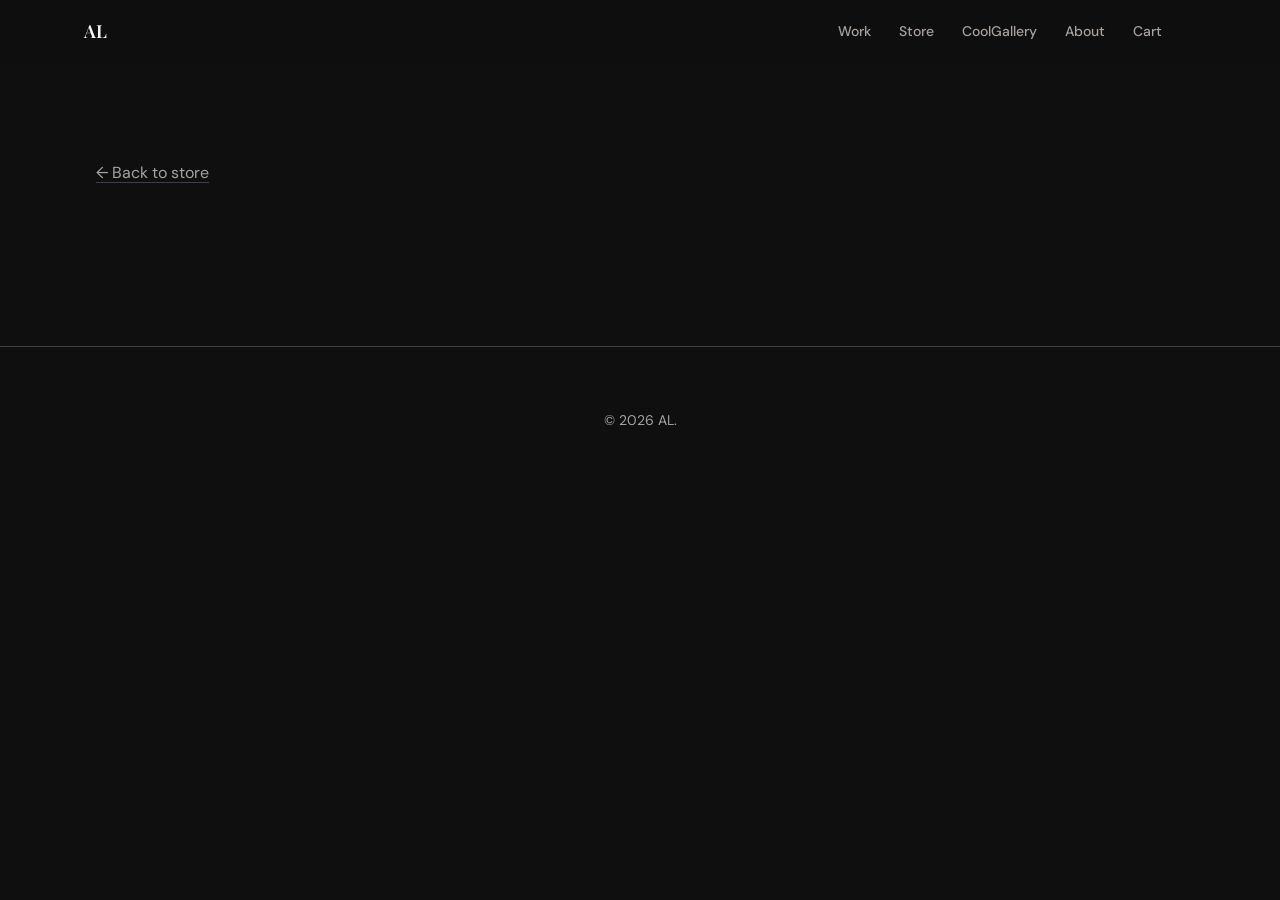
<file: product.html>
<!DOCTYPE html>
<html lang="en">
  <head>
    <meta charset="UTF-8" />
    <meta name="viewport" content="width=device-width, initial-scale=1" />
    <title>Print — AL</title>
    <meta name="description" content="Print details and purchase." />
    <meta name="keywords" content="photography, print, purchase, archival, museum-grade, signed" />
    <meta name="author" content="AL" />
    <meta property="og:title" content="Print — AL" />
    <meta property="og:description" content="Print details and purchase." />
    <meta property="og:type" content="product" />
    <meta property="og:url" content="https://your-domain.com/product.html" />
    <meta property="og:image" content="https://your-domain.com/Photos%201/Stonewall.jpg" />
    <meta name="twitter:card" content="summary_large_image" />
    <meta name="twitter:title" content="Print — AL" />
    <meta name="twitter:description" content="Print details and purchase." />
    <meta name="twitter:image" content="https://your-domain.com/Photos%201/Stonewall.jpg" />
    <link rel="canonical" href="https://your-domain.com/product.html" />
    <link rel="preconnect" href="https://fonts.googleapis.com" />
    <link rel="preconnect" href="https://fonts.gstatic.com" crossorigin />
    <link
      href="https://fonts.googleapis.com/css2?family=DM+Sans:ital,opsz,wght@0,9..40,400;0,9..40,500;0,9..40,600;1,9..40,400&family=Playfair+Display:ital,wght@0,500;0,600;1,500&display=swap"
      rel="stylesheet"
    />
    <link rel="stylesheet" href="style.css" />
  </head>
  <body class="page-body" data-page="product">
    <header class="site-header">
      <div class="site-header__inner">
        <a class="site-logo" href="index.html">AL</a>
        <nav class="site-nav" aria-label="Primary">
          <a href="index.html" data-nav="home">Work</a>
          <a href="store.html" data-nav="store">Store</a>
          <a href="coolgallery.html" data-nav="coolgallery">CoolGallery</a>
          <a href="about.html" data-nav="about">About</a>
          <a href="cart.html" data-nav="cart" class="cart-nav-link">
            Cart
            <span class="cart-badge" aria-live="polite">0</span>
          </a>
        </nav>
      </div>
    </header>

    <main class="page-main">
      <p class="link">
        <a href="store.html" class="link">← Back to store</a>
      </p>
      <div id="product-root" aria-busy="true"></div>
    </main>

    <footer class="page-footer">
      <p>© <span id="y"></span> AL.</p>
    </footer>
    <script src="common.js" defer></script>
    <script type="module" src="modules/app.js" defer></script>
  </body >
</html>
</file>
<file: style.css>
:root {
  --color-bg: #0f0f0f;
  --color-surface: #1d1d1d;
  --color-text: #f5f5f4;
  --color-muted: #a8a29e;
  --color-border: #374151;
  --font-serif: "Playfair Display", Georgia, serif;
  --font-sans: "DM Sans", system-ui, sans-serif;
  --header-height: 4rem;
  --transition-header: background-color 0.35s ease, border-color 0.35s ease,
    backdrop-filter 0.35s ease;
}

*,
*::before,
*::after {
  box-sizing: border-box;
}

html {
  scroll-behavior: smooth;
}

@media (prefers-reduced-motion: reduce) {
  html {
    scroll-behavior: auto;
  }
}

body {
  margin: 0;
  font-family: var(--font-sans);
  font-size: 1rem;
  line-height: 1.6;
  color: var(--color-text);
  background-color: var(--color-bg);
  min-height: 100vh;
  scrollbar-gutter: stable; /* Prevents layout shift when scrollbars appear */
}

body.modal-open {
  overflow: hidden;
}

img {
  max-width: 100%;
  height: auto;
  vertical-align: middle;
}

/* Page layout */
.page-body {
  font-family: var(--font-sans);
  color: var(--color-text);
  -webkit-font-smoothing: antialiased;
  font-smoothing: antialiased;
}

.page-main {
  max-width: 72rem;
  margin-left: auto;
  margin-right: auto;
  padding-left: 2rem;
  padding-right: 2rem;
  padding-top: 4rem;
  padding-bottom: 4rem;
}

.hero {
  width: 100vw;
  margin-left: calc(-50vw + 50%);
  height: 70vh;
  overflow: hidden;
  margin-bottom: 2rem;
}

.hero-image {
  width: 100%;
  height: 100%;
  object-fit: cover;
}

.intro {
  text-align: center;
  margin-bottom: 3rem;
}

.intro-text {
  font-size: 1.125rem;
  line-height: 1.6;
  color: var(--color-text);
  max-width: 48rem;
  margin-left: auto;
  margin-right: auto;
}

.page-main--about {
  max-width: 48rem;
}

.page-header {
  margin-bottom: 3rem;
}

.page-title {
  font-family: var(--font-serif);
  font-size: 2.25rem;
  font-weight: 600;
  letter-spacing: -0.02em;
  color: var(--color-text);
  margin-bottom: 1.5rem;
}

.page-subtitle {
  font-size: 0.75rem;
  font-weight: 600;
  letter-spacing: 0.2em;
  text-transform: uppercase;
  color: var(--color-muted);
  margin-bottom: 1rem;
}

.page-description {
  color: var(--color-muted);
  font-size: 1.0625rem;
  max-width: 36rem;
  line-height: 1.7;
}

.page-footer {
  border-top: 1px solid var(--color-border);
  margin-top: 4rem;
  padding-top: 3rem;
  padding-bottom: 3rem;
  text-align: center;
  font-size: 0.875rem;
  color: var(--color-muted);
}

.link {
  color: var(--color-muted);
  text-decoration: underline;
  text-underline-offset: 0.25rem;
  text-decoration-color: var(--color-border);
  transition: color 0.2s ease, text-decoration-color 0.2s ease;
}

.link:hover,
.link:focus {
  color: var(--color-text);
  text-decoration-color: var(--color-text);
  outline: none;
}

.text-content {
  color: var(--color-muted);
  line-height: 1.75;
}

.text-content > * + * {
  margin-top: 1.5rem;
}

@media (min-width: 768px) {
  .page-main {
    padding-top: 5rem;
    padding-bottom: 5rem;
  }

  .page-main--about {
    padding-top: 6rem;
    padding-bottom: 6rem;
  }

  .page-header {
    margin-bottom: 4rem;
  }

  .page-title {
    font-size: 3rem;
  }
}

.site-header {
  position: sticky;
  top: 0;
  z-index: 40;
  height: var(--header-height);
  display: flex;
  align-items: center;
  border-bottom: 1px solid transparent;
  background-color: rgba(15, 15, 15, 0.85);
  backdrop-filter: blur(10px);
  -webkit-backdrop-filter: blur(10px);
  transition: var(--transition-header);
}

.site-header.is-solid {
  background-color: rgba(26, 26, 26, 0.95);
  border-bottom-color: var(--color-border);
}

.site-header__inner {
  width: 100%;
  max-width: 72rem;
  margin: 0 auto;
  padding: 0 1.25rem;
  display: flex;
  align-items: center;
  justify-content: space-between;
  gap: 1rem;
}

.site-logo {
  font-family: var(--font-serif);
  font-weight: 600;
  font-size: 1.125rem;
  letter-spacing: 0.02em;
  color: inherit;
  text-decoration: none;
}

.site-logo:hover {
  opacity: 0.8;
}

.site-nav {
  display: flex;
  align-items: center;
  gap: 0.25rem;
}

.site-nav a {
  color: var(--color-muted);
  text-decoration: none;
  font-size: 0.875rem;
  font-weight: 500;
  padding: 0.5rem 0.75rem;
  border-radius: 0.25rem;
  transition: color 0.2s ease, background-color 0.2s ease;
}

.site-nav a:hover,
.site-nav a:focus-visible {
  color: var(--color-text);
  background-color: rgba(245, 245, 244, 0.1);
  outline: none;
}

.site-nav a.is-active {
  color: var(--color-text);
}

.cart-nav-link {
  position: relative;
  display: inline-flex;
  align-items: center;
  gap: 0.35rem;
}

.cart-badge {
  display: inline-flex;
  align-items: center;
  justify-content: center;
  min-width: 1rem;
  height: 1rem;
  padding: 0 0.25rem;
  font-size: 0.625rem;
  font-weight: 700;
  line-height: 1;
  text-align: center;
  color: #000;
  background: var(--color-text);
  border-radius: 9999px;
  opacity: 0;
  transform: scale(0.85);
  transition: opacity 0.2s ease, transform 0.2s ease;
}

.cart-badge.is-visible {
  opacity: 1;
  transform: scale(1);
}

.gallery-masonry {
  column-gap: 2rem;
  column-count: 1;
}

@media (min-width: 640px) {
  .gallery-masonry {
    column-count: 2;
  }
}

@media (min-width: 1024px) {
  .gallery-masonry {
    column-count: 3;
  }
}

.gallery-item {
  break-inside: avoid;
  margin-bottom: 2rem;
  border-radius: 0.5rem;
  overflow: hidden;
  background: var(--color-surface);
  box-shadow: 0 2px 8px rgba(0, 0, 0, 0.4);
  transition: transform 0.2s ease, box-shadow 0.2s ease;
}

.gallery-item:hover {
  transform: translateY(-2px);
  box-shadow: 0 4px 16px rgba(0, 0, 0, 0.5);
}

.gallery-item button {
  display: block;
  width: 100%;
  padding: 0;
  border: none;
  background: none;
  cursor: zoom-in;
  color: inherit;
}

.gallery-item img {
  width: 100%;
  height: auto;
  display: block;
}

.gallery-item figcaption {
  padding: 0.75rem 1rem 1rem;
  font-size: 0.8125rem;
  color: var(--color-muted);
}

.gallery-item .title {
  font-family: var(--font-serif);
  font-size: 1rem;
  font-weight: 600;
  color: var(--color-text);
  margin: 0 0 0.25rem;
}

.reveal {
  opacity: 0;
  transform: translateY(12px);
  transition: opacity 0.7s ease, transform 0.7s ease;
}

.reveal.is-visible {
  opacity: 1;
  transform: none;
}

@media (prefers-reduced-motion: reduce) {
  .reveal {
    opacity: 1;
    transform: none;
    transition: none;
  }
}

.lightbox {
  position: fixed;
  inset: 0;
  z-index: 100;
  display: flex;
  align-items: center;
  justify-content: center;
  padding: 1rem;
  background: rgba(12, 10, 9, 0.92);
  opacity: 0;
  visibility: hidden;
  transition: opacity 0.3s ease, visibility 0.3s ease;
}

.lightbox.is-open {
  opacity: 1;
  visibility: visible;
}

.lightbox__panel {
  position: relative;
  max-width: min(96vw, 1200px);
  max-height: 92vh;
  margin: auto;
  outline: none;
}

.lightbox__panel img {
  max-height: 85vh;
  width: auto;
  max-width: 100%;
  margin: 0 auto;
  display: block;
  border-radius: 0.25rem;
  box-shadow: 0 25px 50px -12px rgba(0, 0, 0, 0.5);
}

.lightbox__caption {
  margin-top: 1rem;
  text-align: center;
  color: #e7e5e4;
  font-size: 0.875rem;
}

.lightbox__close,
.lightbox__prev,
.lightbox__next {
  position: absolute;
  z-index: 2;
  width: 2.75rem;
  height: 2.75rem;
  display: inline-flex;
  align-items: center;
  justify-content: center;
  border: 1px solid rgba(255, 255, 255, 0.25);
  border-radius: 9999px;
  background: rgba(0, 0, 0, 0.35);
  color: #fff;
  cursor: pointer;
  transition: background 0.2s ease;
}

.lightbox__close:hover,
.lightbox__prev:hover,
.lightbox__next:hover,
.lightbox__close:focus-visible,
.lightbox__prev:focus-visible,
.lightbox__next:focus-visible {
  background: rgba(255, 255, 255, 0.15);
  outline: none;
}

.lightbox__close {
  top: -0.5rem;
  right: -0.5rem;
}

.lightbox__prev {
  left: 0.5rem;
  top: 50%;
  transform: translateY(-50%);
}

.lightbox__next {
  right: 0.5rem;
  top: 50%;
  transform: translateY(-50%);
}

@media (max-width: 640px) {
  .lightbox__prev,
  .lightbox__next {
    top: auto;
    bottom: 0.5rem;
    transform: none;
  }
  .lightbox__prev {
    left: 25%;
  }
  .lightbox__next {
    right: 25%;
  }
}

.modal-backdrop {
  position: fixed;
  inset: 0;
  z-index: 90;
  background: rgba(12, 10, 9, 0.45);
  opacity: 0;
  visibility: hidden;
  transition: opacity 0.25s ease, visibility 0.25s ease;
  pointer-events: none; /* Prevents clicking through the backdrop */
}

.modal-backdrop.is-open {
  opacity: 1;
  visibility: visible;
  pointer-events: auto; /* Re-enables interaction */
}

.modal {
  position: fixed;
  left: 50%;
  top: 50%;
  z-index: 95;
  width: min(calc(100vw - 2rem), 28rem);
  padding: 1.75rem;
  background: var(--color-surface);
  border-radius: 0.5rem;
  box-shadow: 0 25px 50px -12px rgba(0, 0, 0, 0.25);
  transform: translate(-50%, -50%) scale(0.96);
  opacity: 0;
  visibility: hidden;
  transition: opacity 0.25s ease, transform 0.25s ease, visibility 0.25s ease;
}

.modal.is-open {
  transform: translate(-50%, -50%) scale(1);
  opacity: 1;
  visibility: visible;
}

.modal h2 {
  font-family: var(--font-serif);
  font-size: 1.5rem;
  margin: 0 0 0.75rem;
}

.modal p {
  margin: 0 0 1.25rem;
  color: var(--color-muted);
  font-size: 0.9375rem;
}

.modal__actions {
  display: flex;
  justify-content: flex-end;
  gap: 0.5rem;
}

.btn {
  display: inline-flex;
  align-items: center;
  justify-content: center;
  padding: 0.625rem 1.125rem;
  font-family: var(--font-sans);
  font-size: 0.875rem;
  font-weight: 600;
  border-radius: 0.375rem;
  border: none;
  cursor: pointer;
  transition: opacity 0.2s ease, background 0.2s ease;
}

.btn--primary {
  background: var(--color-surface);
  color: var(--color-text);
  box-shadow: 0 2px 8px rgba(0, 0, 0, 0.3);
}

.btn--primary:hover,
.btn--primary:focus-visible {
  opacity: 0.9;
  outline: none;
}

.btn--ghost {
  background: transparent;
  color: var(--color-muted);
}

.btn--ghost:hover,
.btn--ghost:focus-visible {
  color: var(--color-text);
  outline: none;
}

.store-grid {
  column-gap: 2rem;
  column-count: 1;
}

@media (min-width: 640px) {
  .store-grid {
    column-count: 2;
  }
}

@media (min-width: 1024px) {
  .store-grid {
    column-count: 3;
  }
}

.store-card {
  break-inside: avoid;
  display: flex;
  flex-direction: column;
  background: var(--color-surface);
  border-radius: 0.5rem;
  overflow: hidden;
  border: 1px solid var(--color-border);
  text-decoration: none;
  color: inherit;
  transition: box-shadow 0.3s ease, transform 0.3s ease;
  box-shadow: 0 2px 8px rgba(0, 0, 0, 0.3);
  margin-bottom: 2rem;
}

.store-card:hover,
.store-card:focus-visible {
  box-shadow: 0 8px 24px rgba(0, 0, 0, 0.4);
  transform: translateY(-4px);
  outline: none;
}

.store-card__media {
  overflow: hidden;
  background: #2a2a2a;
}

.store-card__media img {
  width: 100%;
  height: auto;
  display: block;
}

.store-card__body {
  padding: 1.25rem;
  flex: 1;
  display: flex;
  flex-direction: column;
}

.store-card__body h2 {
  font-family: var(--font-serif);
  font-size: 1.125rem;
  margin: 0 0 0.5rem;
}

.store-card__meta {
  font-size: 0.8125rem;
  color: var(--color-muted);
  margin-bottom: 0.75rem;
}

.store-card__price {
  margin-top: auto;
  font-weight: 600;
  font-size: 0.9375rem;
}

.prose-muted {
  color: var(--color-muted);
  font-size: 1.0625rem;
  max-width: 42rem;
}

.loading-state,
.error-state {
  text-align: center;
  padding: 3rem 1rem;
  color: var(--color-muted);
}

.error-state {
  color: #b91c1c;
}

.sr-only {
  position: absolute;
  width: 1px;
  height: 1px;
  padding: 0;
  margin: -1px;
  overflow: hidden;
  clip: rect(0, 0, 0, 0);
  white-space: nowrap;
  border: 0;
}

body.lightbox-open,
body.modal-open {
  overflow: hidden;
}

.cart-list {
  list-style: none;
  margin: 0 0 1rem;
  padding: 0;
  max-height: 12rem;
  overflow-y: auto;
}

.cart-list li {
  display: flex;
  justify-content: space-between;
  gap: 0.5rem;
  padding: 0.5rem 0;
  border-bottom: 1px solid var(--color-border);
  font-size: 0.875rem;
}

.cart-list li:last-child {
  border-bottom: none;
}

.cart-empty {
  font-size: 0.9375rem;
  color: var(--color-muted);
  margin: 0 0 1rem;
}

.cart-empty-state {
  text-align: center;
  padding: 3rem 2rem;
}

.cart-empty-state .cart-empty {
  margin-bottom: 1.5rem;
}

.cart-page {
  max-width: 900px;
  margin: 0 auto;
  padding: 2rem 1rem;
}

.cart-items {
  list-style: none;
  margin: 0 0 2rem;
  padding: 0;
}

.cart-item {
  display: grid;
  grid-template-columns: 120px 1fr auto auto auto;
  gap: 1.5rem;
  align-items: center;
  padding: 1.5rem;
  margin-bottom: 1rem;
  background: var(--color-surface);
  border: 1px solid var(--color-border);
  border-radius: 0.5rem;
  transition: background-color 0.2s ease, box-shadow 0.2s ease;
}

.cart-item:hover {
  background-color: rgba(29, 29, 29, 0.6);
  box-shadow: 0 4px 12px rgba(0, 0, 0, 0.3);
}

.cart-item__media {
  overflow: hidden;
  border-radius: 0.375rem;
  background: #2a2a2a;
  aspect-ratio: 1;
}

.cart-item__media img {
  width: 100%;
  height: 100%;
  object-fit: cover;
  display: block;
}

.cart-item__details {
  display: flex;
  flex-direction: column;
  gap: 0.5rem;
}

.cart-item__title {
  font-family: var(--font-serif);
  font-size: 1rem;
  font-weight: 600;
  margin: 0;
  color: var(--color-text);
}

.cart-item__price {
  font-size: 0.875rem;
  color: var(--color-muted);
  margin: 0;
}

.cart-item__controls {
  display: flex;
  align-items: center;
  gap: 1rem;
}

.qty-controls {
  display: flex;
  align-items: center;
  gap: 0.5rem;
  background: rgba(255, 255, 255, 0.08);
  border-radius: 0.375rem;
  padding: 0.25rem;
}

.qty-btn {
  width: 2rem;
  height: 2rem;
  padding: 0;
  display: flex;
  align-items: center;
  justify-content: center;
  border: none;
  background: transparent;
  color: var(--color-text);
  cursor: pointer;
  font-weight: 600;
  border-radius: 0.25rem;
  transition: background-color 0.2s ease;
}

.qty-btn:hover {
  background-color: rgba(255, 255, 255, 0.12);
}

.qty-val {
  min-width: 2rem;
  text-align: center;
  font-weight: 500;
}

.cart-item__subtotal {
  font-weight: 600;
  min-width: 6rem;
  text-align: right;
}

.cart-item__remove {
  width: 2.5rem;
  height: 2.5rem;
  padding: 0;
  display: flex;
  align-items: center;
  justify-content: center;
  border: none;
  background: transparent;
  color: var(--color-muted);
  cursor: pointer;
  font-size: 1.5rem;
  border-radius: 0.375rem;
  transition: color 0.2s ease, background-color 0.2s ease;
  flex-shrink: 0;
}

.cart-item__remove:hover {
  color: #f87171;
  background-color: rgba(248, 113, 113, 0.1);
}

.cart-summary {
  max-width: 400px;
  margin-left: auto;
  padding: 1.5rem;
  background: var(--color-surface);
  border: 1px solid var(--color-border);
  border-radius: 0.5rem;
}

.cart-summary__row {
  display: flex;
  justify-content: space-between;
  align-items: center;
  margin-bottom: 1.5rem;
  padding-bottom: 1rem;
  border-bottom: 1px solid var(--color-border);
}

.cart-summary__label {
  font-weight: 500;
  color: var(--color-muted);
}

.cart-summary__value {
  font-size: 1.375rem;
  font-weight: 600;
  color: var(--color-text);
}

.cart-page .cart-actions {
  display: flex;
  flex-direction: column;
  gap: 1rem;
  margin-top: 1.5rem;
}

.cart-page .cart-actions .btn {
  width: 100%;
}

@media (max-width: 768px) {
  .cart-item {
    grid-template-columns: 100px 1fr auto;
    gap: 1rem;
  }

  .cart-item__controls {
    grid-column: 1 / -1;
    justify-content: space-between;
    margin-top: 0.5rem;
    padding-top: 1rem;
    border-top: 1px solid var(--color-border);
  }

  .cart-item__subtotal {
    text-align: left;
  }
}

.product-layout {
  display: grid;
  gap: 2rem;
  align-items: start;
}

@media (min-width: 900px) {
  .product-layout {
    grid-template-columns: minmax(0, 1.1fr) minmax(0, 0.9fr);
    gap: 3rem;
  }
}

.product-hero {
  background: var(--color-surface);
  border-radius: 0.375rem;
  overflow: hidden;
  border: 1px solid var(--color-border);
}

.product-hero img {
  width: 100%;
  height: auto;
  display: block;
}

.product-detail h1 {
  font-family: var(--font-serif);
  font-size: clamp(1.75rem, 4vw, 2.25rem);
  margin: 0 0 0.5rem;
  line-height: 1.2;
}

.product-detail .eyebrow {
  font-size: 0.75rem;
  font-weight: 600;
  letter-spacing: 0.12em;
  text-transform: uppercase;
  color: var(--color-muted);
  margin: 0 0 0.75rem;
}

.product-detail .price {
  font-size: 1.25rem;
  font-weight: 600;
  margin: 0 0 1.25rem;
}

.product-detail .description {
  color: var(--color-muted);
  margin: 0 0 1.5rem;
  line-height: 1.7;
}

.btn-row {
  display: flex;
  flex-wrap: wrap;
  gap: 0.75rem;
}

.coolgallery-hero {
  position: relative;
  overflow: hidden;
  padding: 3rem 1.5rem;
  border-radius: 1.25rem;
  background: radial-gradient(circle at top left, rgba(56, 189, 248, 0.18), transparent 35%), radial-gradient(circle at bottom right, rgba(59, 130, 246, 0.16), transparent 28%), #110f14;
  border: 1px solid rgba(255, 255, 255, 0.08);
  box-shadow: 0 18px 80px rgba(0, 0, 0, 0.35);
  margin-bottom: 3rem;
}

.coolgallery-hero__inner {
  position: relative;
  z-index: 1;
  text-align: center;
  max-width: 56rem;
  margin: 0 auto;
}

.coolgallery-hero-copy {
  color: rgba(245, 245, 244, 0.82);
  max-width: 44rem;
  margin: 0 auto 2rem;
  line-height: 1.8;
}

.coolgallery-start {
  position: relative;
  padding: 1rem 2rem;
  font-size: 1rem;
  box-shadow: 0 0 0 0 rgba(56, 189, 248, 0.35);
  animation: glowPulse 2.8s ease-in-out infinite;
}

@keyframes glowPulse {
  0%, 100% { box-shadow: 0 0 0 0 rgba(56, 189, 248, 0.16); }
  50% { box-shadow: 0 0 52px 18px rgba(56, 189, 248, 0.12); }
}

.coolgallery-stage,
.coolgallery-results {
  display: grid;
  gap: 1.75rem;
  max-width: 72rem;
  margin: 0 auto;
}

.coolgallery-card {
  position: relative;
  min-height: 62vh;
  max-width: 62rem;
  margin: 0 auto;
  border-radius: 1.25rem;
  overflow: hidden;
  background: linear-gradient(180deg, rgba(14, 14, 22, 0.98), rgba(19, 18, 28, 0.94));
  border: 1px solid rgba(255, 255, 255, 0.08);
  box-shadow: 0 28px 80px rgba(0, 0, 0, 0.35);
  transition: transform 0.3s ease, opacity 0.3s ease;
  user-select: none;
  -webkit-user-select: none;
  -moz-user-select: none;
  -ms-user-select: none;
}

.coolgallery-card img {
  display: block;
  width: 100%;
  height: min(58vh, 72vh);
  object-fit: cover;
  pointer-events: none;
}

.coolgallery-card__info {
  padding: 1.5rem 1.5rem 2rem;
}

.coolgallery-copy {
  margin: 0.75rem 0 0;
  color: rgba(245, 245, 244, 0.8);
  line-height: 1.7;
}

.coolgallery-meta {
  margin-top: 1rem;
  color: var(--color-muted);
  font-size: 0.95rem;
}

.coolgallery-actions {
  display: flex;
  flex-wrap: wrap;
  justify-content: center;
  gap: 1rem;
  margin-top: 0.75rem;
}

.coolgallery-action {
  min-width: 12rem;
}

.coolgallery-hint {
  color: var(--color-muted);
  text-align: center;
  margin-top: 1rem;
  animation: floatHint 4s ease-in-out infinite;
}

@keyframes floatHint {
  0%, 100% { transform: translateY(0); }
  50% { transform: translateY(-5px); }
}

.coolgallery-progress {
  text-align: center;
  color: var(--color-muted);
  margin-top: 0.25rem;
}

.swipe-hint {
  position: absolute;
  top: 1rem;
  padding: 0.75rem 1rem;
  border-radius: 999px;
  font-weight: 700;
  font-size: 0.875rem;
  letter-spacing: 0.16em;
  text-transform: uppercase;
  opacity: 0;
  transform: scale(0.88);
  transition: opacity 0.2s ease, transform 0.2s ease;
  pointer-events: none;
}

.swipe-hint--left {
  left: 1rem;
  background: rgba(248, 113, 113, 0.92);
  color: #fff;
}

.swipe-hint--right {
  right: 1rem;
  background: rgba(34, 197, 94, 0.95);
  color: #fff;
}

.swipe-hint.is-active {
  opacity: 1;
  transform: scale(1);
}

.coolgallery-grid {
  display: grid;
  gap: 1rem;
  grid-template-columns: repeat(auto-fit, minmax(220px, 1fr));
}

.coolgallery-result-card {
  display: flex;
  flex-direction: column;
  border-radius: 1rem;
  overflow: hidden;
  background: var(--color-surface);
  border: 1px solid var(--color-border);
  box-shadow: 0 18px 40px rgba(0, 0, 0, 0.22);
  margin-bottom: 2rem;
}

.coolgallery-result-card img {
  width: 100%;
  display: block;
}

.coolgallery-result-body {
  padding: 1rem;
}

.coolgallery-result-actions {
  display: flex;
  flex-wrap: wrap;
  gap: 0.75rem;
  margin-top: 1rem;
}

.coolgallery-intro .page-title {
  font-size: clamp(2rem, 5vw, 3rem);
}

.coolgallery-results .page-title {
  margin-top: 0;
}

/* Cart modal item styles */
.cart-modal-item {
  display: flex;
  align-items: center;
  justify-content: space-between;
  gap: 0.5rem;
  padding: 0.5rem 0;
  border-bottom: 1px solid var(--color-border);
}

.cart-modal-item:last-child {
  border-bottom: none;
}

.cart-modal-item-details {
  flex-grow: 1;
}

/* Confirmation modal */
.modal--confirm {
  max-width: 24rem;
}

.modal--confirm h2 {
  margin-bottom: 0.5rem;
}

.modal--confirm p {
  margin-bottom: 1.5rem;
}

/* Broken image placeholder */
.img-placeholder {
  display: flex;
  align-items: center;
  justify-content: center;
  min-height: 120px;
  background: linear-gradient(135deg, #2d2d2d 0%, #1a1a1a 100%);
  color: var(--color-muted);
  font-size: 0.875rem;
  text-align: center;
}
</file>
